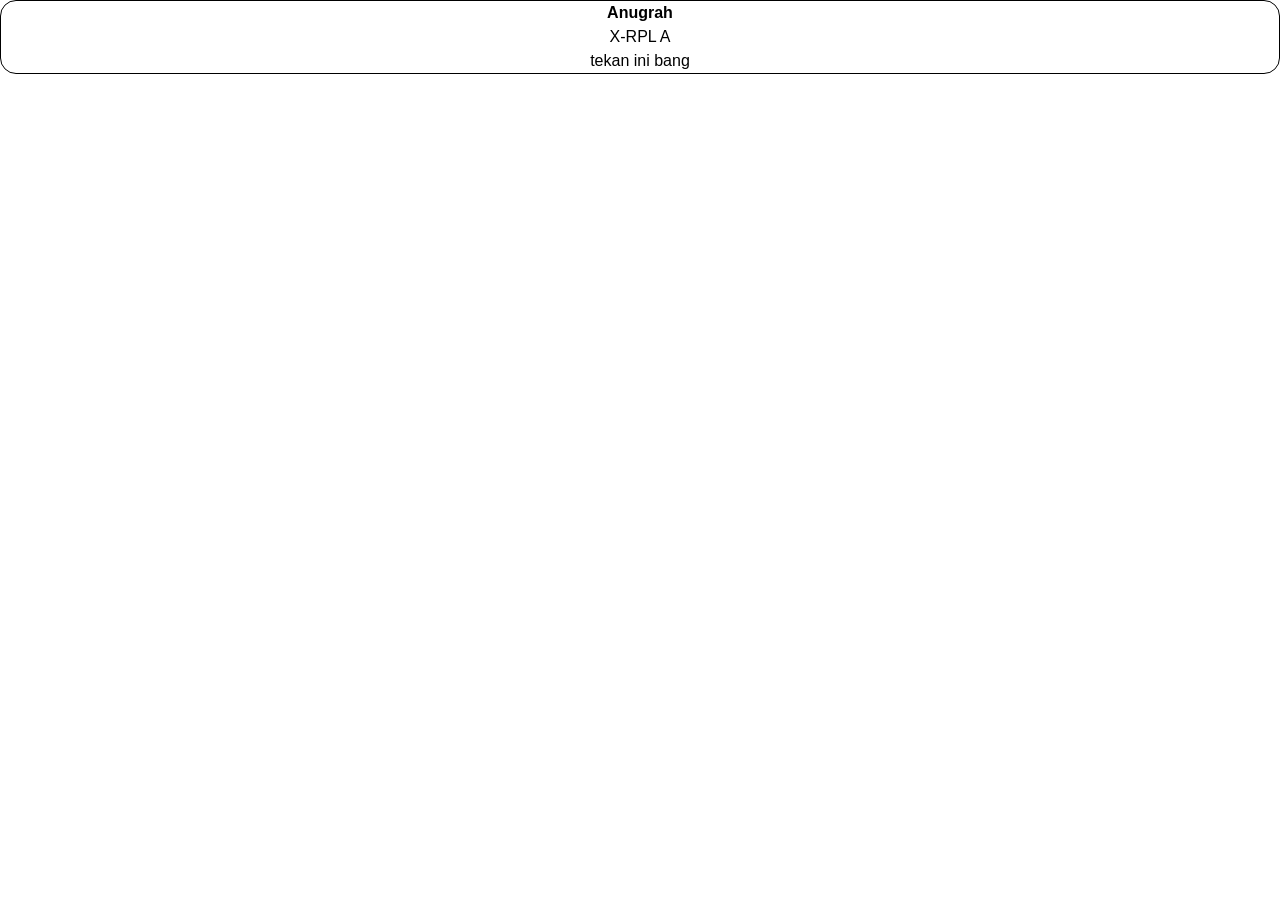
<file: index.HTML>
<!DOCTYPE html>
<html lang="en">
    <head>
        <meta charset="UTF-8">
        <meta name="viewport" content="width=device-width, initial-scale=1.0">
        <title>Document</title>
        <link rel="stylesheet" href="src/output.css">
        <!-- <link rel="stylesheet" href="style.css"> -->
    </head>
    <body>
        <div class="border border-black-600 rounded-2xl w-[250px] h-92 m-100 pt-4 flex flex-col justify-start items-center gap-4 shadow-2xl">
            <div class="bg-blue-500 w-20 h-20 rounded-[100%]"></div>
            <div class="font-bold">Anugrah</div>
            <div class="pt-4">X-RPL A</div>
            <div class="pt-10">
                <button class="bg-blue-500 rounded-3xl h-10 w-30 ">
                tekan ini bang
            </button>
            </div>
        </div>
    </body>
</html>
</file>
<file: src/output.css>
/*! tailwindcss v4.3.3 | MIT License | https://tailwindcss.com */
@layer properties;
@layer theme, base, components, utilities;
@layer theme {
  :root, :host {
    --font-sans: -apple-system, BlinkMacSystemFont, "Segoe UI", Roboto, "Helvetica Neue",
      "Noto Sans", Arial, sans-serif, "Apple Color Emoji", "Segoe UI Emoji",
      "Segoe UI Symbol", "Noto Color Emoji";
    --font-mono: ui-monospace, SFMono-Regular, Menlo, Monaco, Consolas, "Liberation Mono",
      "Courier New", monospace;
    --color-red-500: oklch(63.7% 0.237 25.331);
    --color-blue-500: oklch(62.3% 0.214 259.815);
    --color-blue-600: oklch(54.6% 0.245 262.881);
    --color-slate-50: oklch(98.4% 0.003 247.858);
    --color-slate-100: oklch(96.8% 0.007 247.896);
    --color-slate-200: oklch(92.9% 0.013 255.508);
    --color-slate-400: oklch(70.4% 0.04 256.788);
    --color-slate-500: oklch(55.4% 0.046 257.417);
    --color-slate-800: oklch(27.9% 0.041 260.031);
    --color-slate-900: oklch(20.8% 0.042 265.755);
    --color-white: #fff;
    --spacing: 0.25rem;
    --container-md: 28rem;
    --container-5xl: 64rem;
    --text-xs: 0.75rem;
    --text-xs--line-height: calc(1 / 0.75);
    --text-sm: 0.875rem;
    --text-sm--line-height: calc(1.25 / 0.875);
    --text-base: 1rem;
    --text-base--line-height: calc(1.5 / 1);
    --text-2xl: 1.5rem;
    --text-2xl--line-height: calc(2 / 1.5);
    --font-weight-bold: 700;
    --tracking-wider: 0.05em;
    --leading-relaxed: 1.625;
    --radius-2xl: 1rem;
    --radius-3xl: 1.5rem;
    --default-transition-duration: 150ms;
    --default-transition-timing-function: cubic-bezier(0.4, 0, 0.2, 1);
    --default-font-family: var(--font-sans);
    --default-mono-font-family: var(--font-mono);
  }
}
@layer base {
  *, ::after, ::before, ::backdrop, ::file-selector-button {
    box-sizing: border-box;
    margin: 0;
    padding: 0;
    border: 0 solid;
  }
  html, :host {
    line-height: 1.5;
    -webkit-text-size-adjust: 100%;
    tab-size: 4;
    font-family: var(--default-font-family, -apple-system, BlinkMacSystemFont, "Segoe UI", Roboto, "Helvetica Neue", "Noto Sans", Arial, sans-serif, "Apple Color Emoji", "Segoe UI Emoji", "Segoe UI Symbol", "Noto Color Emoji");
    font-feature-settings: var(--default-font-feature-settings, normal);
    font-variation-settings: var(--default-font-variation-settings, normal);
    -webkit-tap-highlight-color: transparent;
  }
  hr {
    height: 0;
    color: inherit;
    border-top-width: 1px;
  }
  abbr:where([title]) {
    -webkit-text-decoration: underline dotted;
    text-decoration: underline dotted;
  }
  h1, h2, h3, h4, h5, h6 {
    font-size: inherit;
    font-weight: inherit;
  }
  a {
    color: inherit;
    -webkit-text-decoration: inherit;
    text-decoration: inherit;
  }
  b, strong {
    font-weight: bolder;
  }
  code, kbd, samp, pre {
    font-family: var(--default-mono-font-family, ui-monospace, SFMono-Regular, Menlo, Monaco, Consolas, "Liberation Mono", "Courier New", monospace);
    font-feature-settings: var(--default-mono-font-feature-settings, normal);
    font-variation-settings: var(--default-mono-font-variation-settings, normal);
    font-size: 1em;
  }
  small {
    font-size: 80%;
  }
  sub, sup {
    font-size: 75%;
    line-height: 0;
    position: relative;
    vertical-align: baseline;
  }
  sub {
    bottom: -0.25em;
  }
  sup {
    top: -0.5em;
  }
  table {
    text-indent: 0;
    border-color: inherit;
    border-collapse: collapse;
  }
  :-moz-focusring:where(:not(iframe)) {
    outline: auto;
  }
  progress {
    vertical-align: baseline;
  }
  summary {
    display: list-item;
  }
  ol, ul, menu {
    list-style: none;
  }
  img, svg, video, canvas, audio, iframe, embed, object {
    display: block;
    vertical-align: middle;
  }
  img, video {
    max-width: 100%;
    height: auto;
  }
  button, input, select, optgroup, textarea, ::file-selector-button {
    font: inherit;
    font-feature-settings: inherit;
    font-variation-settings: inherit;
    letter-spacing: inherit;
    color: inherit;
    border-radius: 0;
    background-color: transparent;
    opacity: 1;
  }
  :where(select:is([multiple], [size])) optgroup {
    font-weight: bolder;
  }
  :where(select:is([multiple], [size])) optgroup option {
    padding-inline-start: 20px;
  }
  ::file-selector-button {
    margin-inline-end: 4px;
  }
  ::placeholder {
    opacity: 1;
  }
  @supports (not (-webkit-appearance: -apple-pay-button))  or (contain-intrinsic-size: 1px) {
    ::placeholder {
      color: currentcolor;
      @supports (color: color-mix(in lab, red, red)) {
        color: color-mix(in oklab, currentcolor 50%, transparent);
      }
    }
  }
  textarea {
    resize: vertical;
  }
  ::-webkit-search-decoration {
    -webkit-appearance: none;
  }
  ::-webkit-date-and-time-value {
    min-height: 1lh;
    text-align: inherit;
  }
  ::-webkit-datetime-edit {
    display: inline-flex;
  }
  ::-webkit-datetime-edit-fields-wrapper {
    padding: 0;
  }
  ::-webkit-datetime-edit, ::-webkit-datetime-edit-year-field, ::-webkit-datetime-edit-month-field, ::-webkit-datetime-edit-day-field, ::-webkit-datetime-edit-hour-field, ::-webkit-datetime-edit-minute-field, ::-webkit-datetime-edit-second-field, ::-webkit-datetime-edit-millisecond-field, ::-webkit-datetime-edit-meridiem-field {
    padding-block: 0;
  }
  ::-webkit-calendar-picker-indicator {
    line-height: 1;
  }
  :-moz-ui-invalid {
    box-shadow: none;
  }
  button, input:where([type="button"], [type="reset"], [type="submit"]), ::file-selector-button {
    appearance: button;
  }
  ::-webkit-inner-spin-button, ::-webkit-outer-spin-button {
    height: auto;
  }
  [hidden]:where(:not([hidden="until-found"])) {
    display: none !important;
  }
}
@layer utilities {
  .pointer-events-none {
    pointer-events: none;
  }
  .absolute {
    position: absolute;
  }
  .relative {
    position: relative;
  }
  .inset-y-0 {
    inset-block: 0px;
  }
  .left-0 {
    left: 0px;
  }
  .mx-auto {
    margin-inline: auto;
  }
  .mb-2 {
    margin-bottom: calc(var(--spacing) * 2);
  }
  .mb-2\.5 {
    margin-bottom: calc(var(--spacing) * 2.5);
  }
  .mb-4 {
    margin-bottom: calc(var(--spacing) * 4);
  }
  .mb-6 {
    margin-bottom: calc(var(--spacing) * 6);
  }
  .mb-12 {
    margin-bottom: calc(var(--spacing) * 12);
  }
  .line-clamp-2 {
    overflow: hidden;
    display: -webkit-box;
    -webkit-box-orient: vertical;
    -webkit-line-clamp: 2;
  }
  .line-clamp-3 {
    overflow: hidden;
    display: -webkit-box;
    -webkit-box-orient: vertical;
    -webkit-line-clamp: 3;
  }
  .flex {
    display: flex;
  }
  .grid {
    display: grid;
  }
  .h-5 {
    height: calc(var(--spacing) * 5);
  }
  .h-48 {
    height: calc(var(--spacing) * 48);
  }
  .h-full {
    height: 100%;
  }
  .min-h-screen {
    min-height: 100vh;
  }
  .w-5 {
    width: calc(var(--spacing) * 5);
  }
  .w-full {
    width: 100%;
  }
  .max-w-5xl {
    max-width: var(--container-5xl);
  }
  .max-w-md {
    max-width: var(--container-md);
  }
  .flex-grow {
    flex-grow: 1;
  }
  .transform {
    transform: var(--tw-rotate-x,) var(--tw-rotate-y,) var(--tw-rotate-z,) var(--tw-skew-x,) var(--tw-skew-y,);
  }
  .break-inside-avoid {
    break-inside: avoid;
  }
  .grid-cols-1 {
    grid-template-columns: repeat(1, minmax(0, 1fr));
  }
  .flex-col {
    flex-direction: column;
  }
  .items-center {
    align-items: center;
  }
  .gap-5 {
    gap: calc(var(--spacing) * 5);
  }
  .overflow-hidden {
    overflow: hidden;
  }
  .rounded-2xl {
    border-radius: var(--radius-2xl);
  }
  .border {
    border-style: var(--tw-border-style);
    border-width: 1px;
  }
  .border-slate-100 {
    border-color: var(--color-slate-100);
  }
  .border-slate-200 {
    border-color: var(--color-slate-200);
  }
  .bg-slate-50 {
    background-color: var(--color-slate-50);
  }
  .bg-white {
    background-color: var(--color-white);
  }
  .object-cover {
    object-fit: cover;
  }
  .p-6 {
    padding: calc(var(--spacing) * 6);
  }
  .px-4 {
    padding-inline: calc(var(--spacing) * 4);
  }
  .px-5 {
    padding-inline: calc(var(--spacing) * 5);
  }
  .py-3 {
    padding-block: calc(var(--spacing) * 3);
  }
  .py-10 {
    padding-block: calc(var(--spacing) * 10);
  }
  .pl-4 {
    padding-left: calc(var(--spacing) * 4);
  }
  .pl-12 {
    padding-left: calc(var(--spacing) * 12);
  }
  .text-center {
    text-align: center;
  }
  .text-2xl {
    font-size: var(--text-2xl);
    line-height: var(--tw-leading, var(--text-2xl--line-height));
  }
  .text-base {
    font-size: var(--text-base);
    line-height: var(--tw-leading, var(--text-base--line-height));
  }
  .text-sm {
    font-size: var(--text-sm);
    line-height: var(--tw-leading, var(--text-sm--line-height));
  }
  .text-xs {
    font-size: var(--text-xs);
    line-height: var(--tw-leading, var(--text-xs--line-height));
  }
  .leading-relaxed {
    --tw-leading: var(--leading-relaxed);
    line-height: var(--leading-relaxed);
  }
  .font-bold {
    --tw-font-weight: var(--font-weight-bold);
    font-weight: var(--font-weight-bold);
  }
  .tracking-wider {
    --tw-tracking: var(--tracking-wider);
    letter-spacing: var(--tracking-wider);
  }
  .text-blue-600 {
    color: var(--color-blue-600);
  }
  .text-slate-400 {
    color: var(--color-slate-400);
  }
  .text-slate-500 {
    color: var(--color-slate-500);
  }
  .text-slate-800 {
    color: var(--color-slate-800);
  }
  .text-slate-900 {
    color: var(--color-slate-900);
  }
  .uppercase {
    text-transform: uppercase;
  }
  .placeholder-slate-400::placeholder {
    color: var(--color-slate-400);
  }
  .shadow-sm {
    --tw-shadow: 0 1px 3px 0 var(--tw-shadow-color, rgb(0 0 0 / 0.1)), 0 1px 2px -1px var(--tw-shadow-color, rgb(0 0 0 / 0.1));
    box-shadow: var(--tw-inset-shadow), var(--tw-inset-ring-shadow), var(--tw-ring-offset-shadow), var(--tw-ring-shadow), var(--tw-shadow);
  }
  .transition {
    transition-property: color, background-color, border-color, outline-color, text-decoration-color, fill, stroke, --tw-gradient-from, --tw-gradient-via, --tw-gradient-to, opacity, box-shadow, transform, translate, scale, rotate, filter, -webkit-backdrop-filter, backdrop-filter, display, content-visibility, overlay, pointer-events;
    transition-timing-function: var(--tw-ease, var(--default-transition-timing-function));
    transition-duration: var(--tw-duration, var(--default-transition-duration));
  }
  .transition-all {
    transition-property: all;
    transition-timing-function: var(--tw-ease, var(--default-transition-timing-function));
    transition-duration: var(--tw-duration, var(--default-transition-duration));
  }
  .transition-colors {
    transition-property: color, background-color, border-color, outline-color, text-decoration-color, fill, stroke, --tw-gradient-from, --tw-gradient-via, --tw-gradient-to;
    transition-timing-function: var(--tw-ease, var(--default-transition-timing-function));
    transition-duration: var(--tw-duration, var(--default-transition-duration));
  }
  .transition-transform {
    transition-property: transform, translate, scale, rotate;
    transition-timing-function: var(--tw-ease, var(--default-transition-timing-function));
    transition-duration: var(--tw-duration, var(--default-transition-duration));
  }
  .duration-300 {
    --tw-duration: 300ms;
    transition-duration: 300ms;
  }
  .duration-500 {
    --tw-duration: 500ms;
    transition-duration: 500ms;
  }
  .focus\:border-blue-500:focus {
    border-color: var(--color-blue-500);
  }
  .focus\:ring-2:focus {
    --tw-ring-shadow: var(--tw-ring-inset,) 0 0 0 calc(2px + var(--tw-ring-offset-width)) var(--tw-ring-color, currentcolor);
    box-shadow: var(--tw-inset-shadow), var(--tw-inset-ring-shadow), var(--tw-ring-offset-shadow), var(--tw-ring-shadow), var(--tw-shadow);
  }
  .focus\:ring-blue-500:focus {
    --tw-ring-color: var(--color-blue-500);
  }
  .focus\:outline-none:focus {
    --tw-outline-style: none;
    outline-style: none;
  }
  @media (width >= 48rem) {
    .md\:grid-cols-3 {
      grid-template-columns: repeat(3, minmax(0, 1fr));
    }
  }
}
@property --tw-rotate-x {
  syntax: "*";
  inherits: false;
}
@property --tw-rotate-y {
  syntax: "*";
  inherits: false;
}
@property --tw-rotate-z {
  syntax: "*";
  inherits: false;
}
@property --tw-skew-x {
  syntax: "*";
  inherits: false;
}
@property --tw-skew-y {
  syntax: "*";
  inherits: false;
}
@property --tw-border-style {
  syntax: "*";
  inherits: false;
  initial-value: solid;
}
@property --tw-leading {
  syntax: "*";
  inherits: false;
}
@property --tw-font-weight {
  syntax: "*";
  inherits: false;
}
@property --tw-tracking {
  syntax: "*";
  inherits: false;
}
@property --tw-shadow {
  syntax: "*";
  inherits: false;
  initial-value: 0 0 #0000;
}
@property --tw-shadow-color {
  syntax: "*";
  inherits: false;
}
@property --tw-shadow-alpha {
  syntax: "<percentage>";
  inherits: false;
  initial-value: 100%;
}
@property --tw-inset-shadow {
  syntax: "*";
  inherits: false;
  initial-value: 0 0 #0000;
}
@property --tw-inset-shadow-color {
  syntax: "*";
  inherits: false;
}
@property --tw-inset-shadow-alpha {
  syntax: "<percentage>";
  inherits: false;
  initial-value: 100%;
}
@property --tw-ring-color {
  syntax: "*";
  inherits: false;
}
@property --tw-ring-shadow {
  syntax: "*";
  inherits: false;
  initial-value: 0 0 #0000;
}
@property --tw-inset-ring-color {
  syntax: "*";
  inherits: false;
}
@property --tw-inset-ring-shadow {
  syntax: "*";
  inherits: false;
  initial-value: 0 0 #0000;
}
@property --tw-ring-inset {
  syntax: "*";
  inherits: false;
}
@property --tw-ring-offset-width {
  syntax: "<length>";
  inherits: false;
  initial-value: 0px;
}
@property --tw-ring-offset-color {
  syntax: "*";
  inherits: false;
  initial-value: #fff;
}
@property --tw-ring-offset-shadow {
  syntax: "*";
  inherits: false;
  initial-value: 0 0 #0000;
}
@property --tw-duration {
  syntax: "*";
  inherits: false;
}
@layer properties {
  @supports ((-webkit-hyphens: none) and (not (margin-trim: inline))) or ((-moz-orient: inline) and (not (color:rgb(from red r g b)))) {
    *, ::before, ::after, ::backdrop {
      --tw-rotate-x: initial;
      --tw-rotate-y: initial;
      --tw-rotate-z: initial;
      --tw-skew-x: initial;
      --tw-skew-y: initial;
      --tw-border-style: solid;
      --tw-leading: initial;
      --tw-font-weight: initial;
      --tw-tracking: initial;
      --tw-shadow: 0 0 #0000;
      --tw-shadow-color: initial;
      --tw-shadow-alpha: 100%;
      --tw-inset-shadow: 0 0 #0000;
      --tw-inset-shadow-color: initial;
      --tw-inset-shadow-alpha: 100%;
      --tw-ring-color: initial;
      --tw-ring-shadow: 0 0 #0000;
      --tw-inset-ring-color: initial;
      --tw-inset-ring-shadow: 0 0 #0000;
      --tw-ring-inset: initial;
      --tw-ring-offset-width: 0px;
      --tw-ring-offset-color: #fff;
      --tw-ring-offset-shadow: 0 0 #0000;
      --tw-duration: initial;
    }
  }
}
</file>
